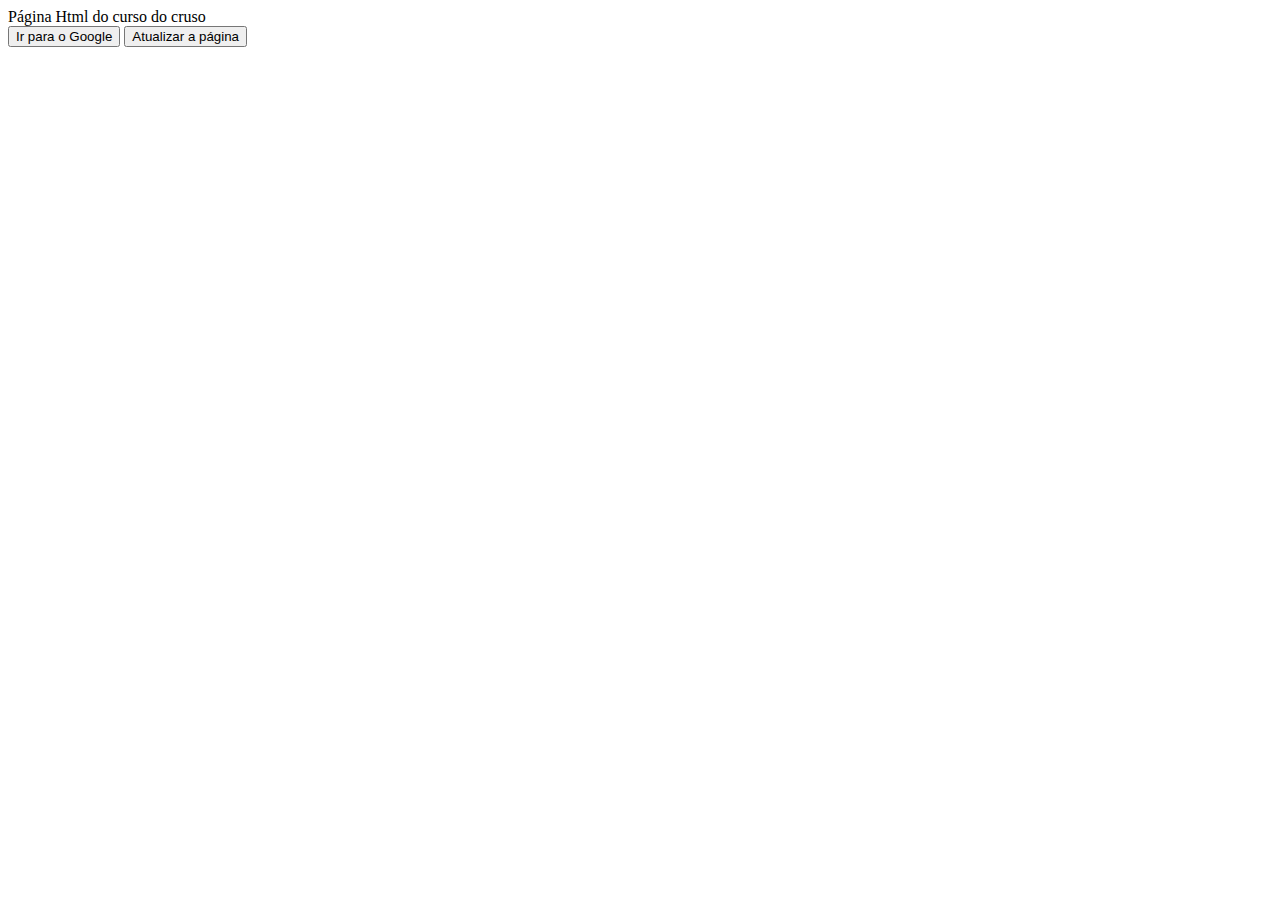
<file: Aula 1/index.html>
<!DOCTYPE html>
<html lang="pt-br">
<head>
    <meta charset="UTF-8">
    <meta name="viewport" content="width=device-width, initial-scale=1.0">
    <script type="text/javascript" src="scrip.js">

    </script>
    <title>Document</title>
</head>
<body>
    Página Html do curso do cruso
    <br>
    <button onclick="window.location.href='https:\\www.google.com.br';">Ir para o Google</button>
    <button onclick="window.location.href=window.location.href;">Atualizar a página</button>


</body>
</html>
</file>
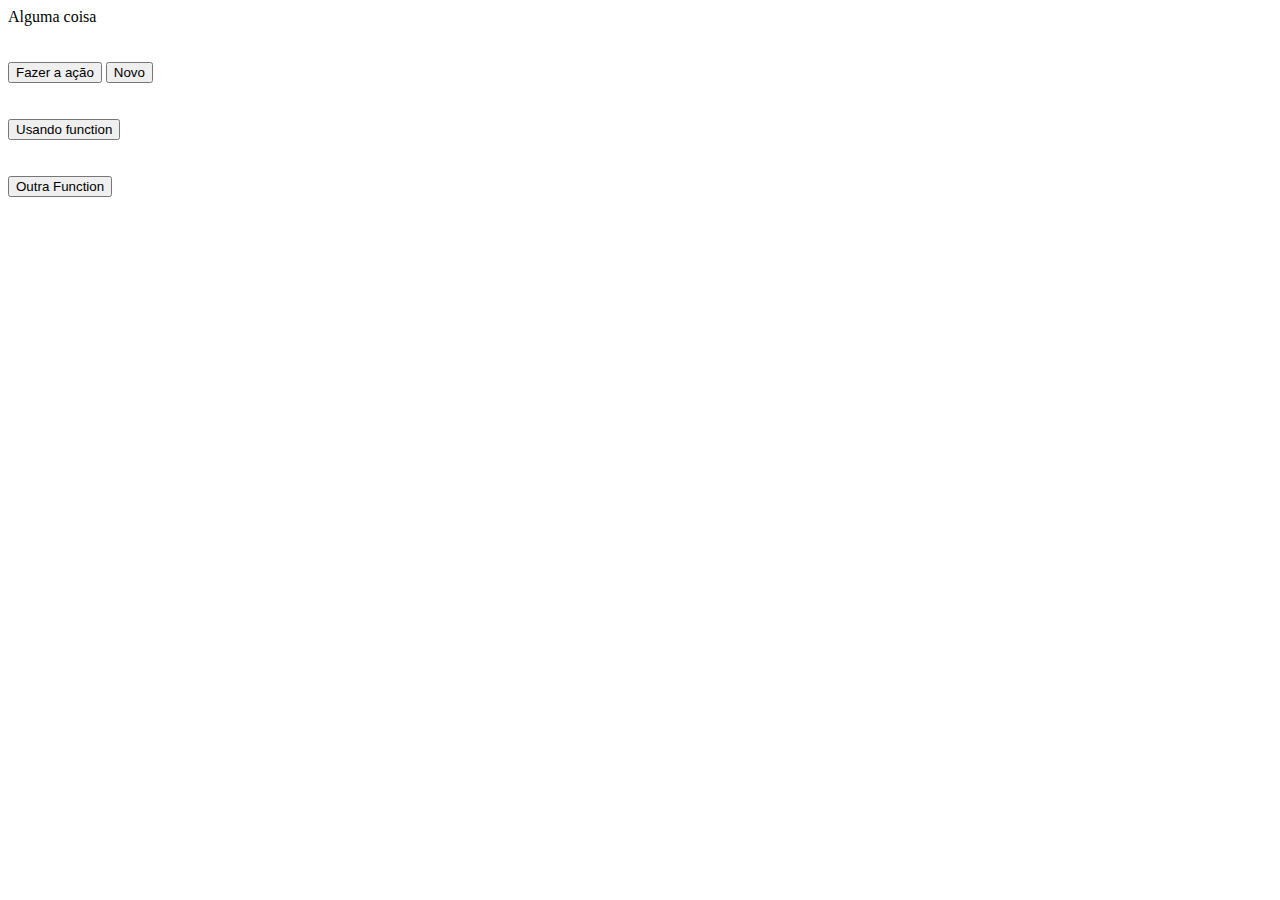
<file: Aula 2/index.html>
<!DOCTYPE html>
<html lang="pt-br">
<head>
    <meta charset="UTF-8">
    <meta name="viewport" content="width=device-width, initial-scale=1.0">
    <script type="text/javascript" src="script.js"></script>
    <title>Document</title>
</head>
<body>

    <div id="area">Alguma coisa</div>
    <br><br>
    <button onclick="document.getElementById('area').innerHTML=prompt('Qual seu nome?')">
        Fazer a ação
    </button>

    <button onclick="this.innerHTML=prompt('Novo nome?')"> Novo</button>

    <br><br><br>

    <button onclick="fazerAcao()">Usando function</button>
    <br><br><br>
    <button onclick="trocarDiv('Tevelisão', 40)">Outra Function</button>
</body>
</html>
</file>
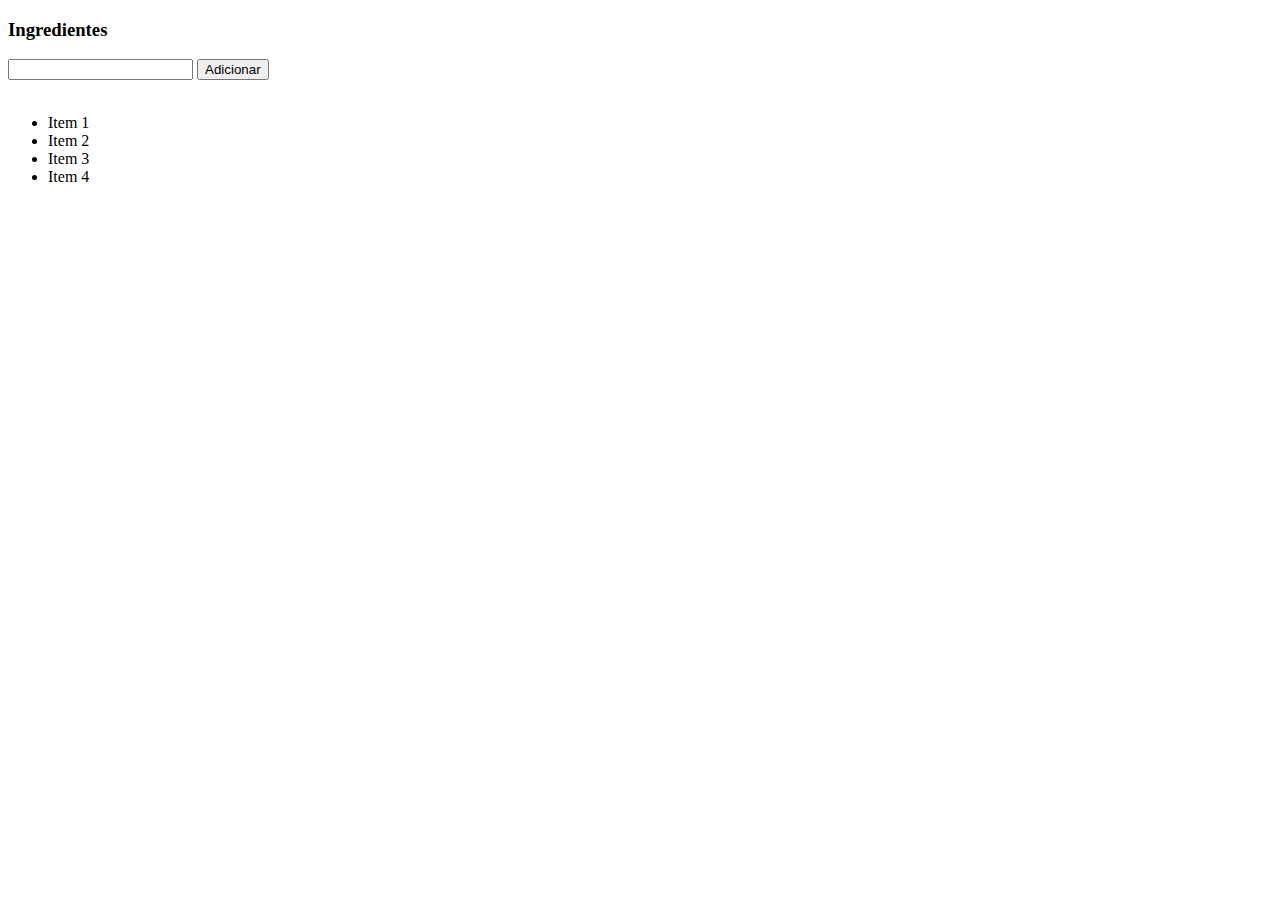
<file: Aula 3/index.html>
<!DOCTYPE html>
<html lang="pt-br">
<head>
    <meta charset="UTF-8">
    <meta name="viewport" content="width=device-width, initial-scale=1.0">
    <script src="script.js"></script>
    <title>Document</title>
</head>
<body>
    <h3>Ingredientes</h3>

    <input type="text" id="ingrediente">
    <button onclick="addIngrediente()">Adicionar</button>
    <br><br>

    <ul id="lista">
        <li>Item 1</li>
        <li>Item 2</li>
        <li>Item 3</li>
        <li>Item 4</li>
    </ul>
    
</body>
</html>
</file>
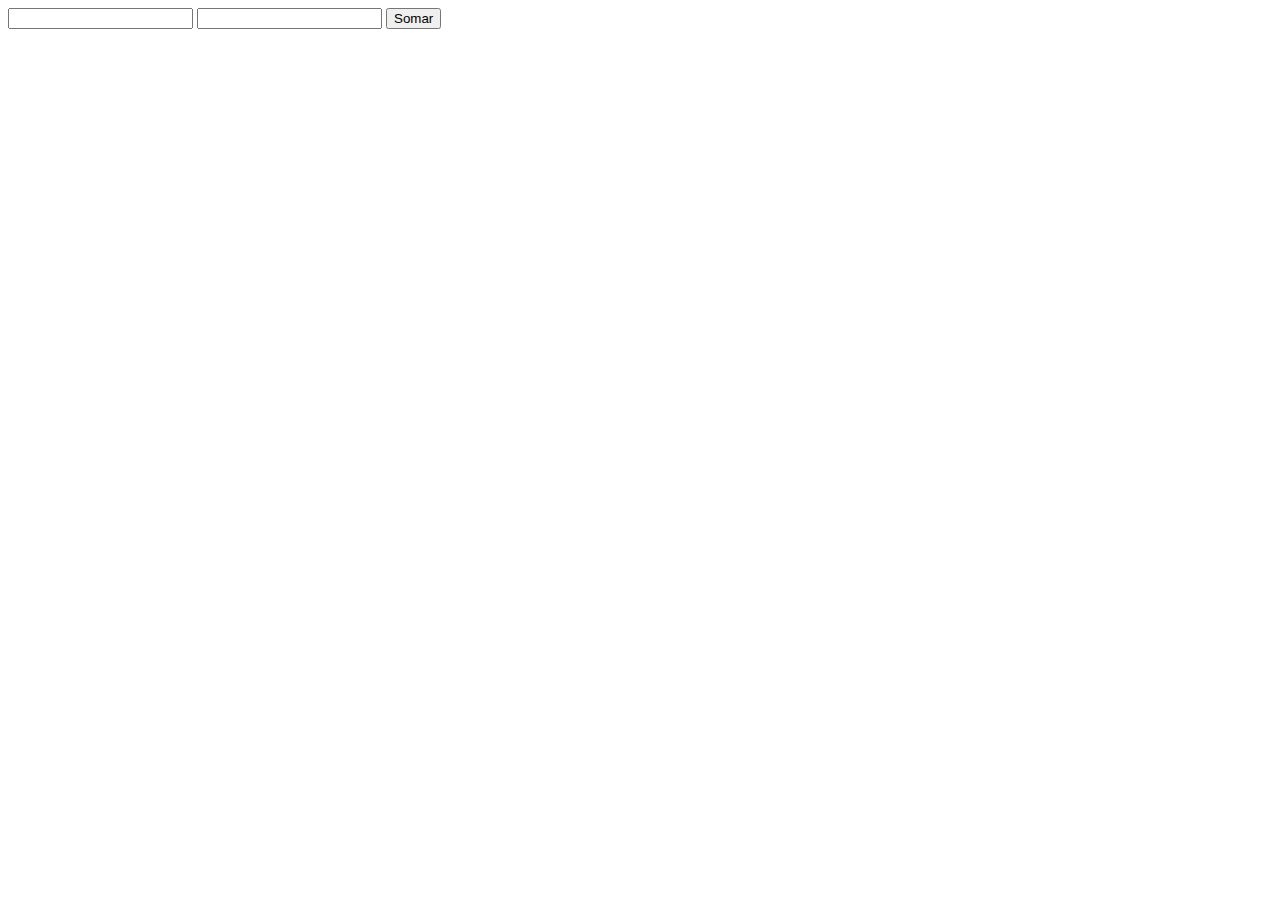
<file: Aula 4/index.html>
<!DOCTYPE html>
<html lang="pt-br">
<head>
    <meta charset="UTF-8">
    <meta name="viewport" content="width=device-width, initial-scale=1.0">
    <script src="script.js"></script>
    <title>Document</title>
</head>
<body>
    <input type="text" id="campo1" name="campo1">
    <input type="text" id="campo2" name="campo2">
    <button onclick="somar()">Somar</button>
    <br><br><br>
    <p id="texto"></p>
</body>
</html>
</file>
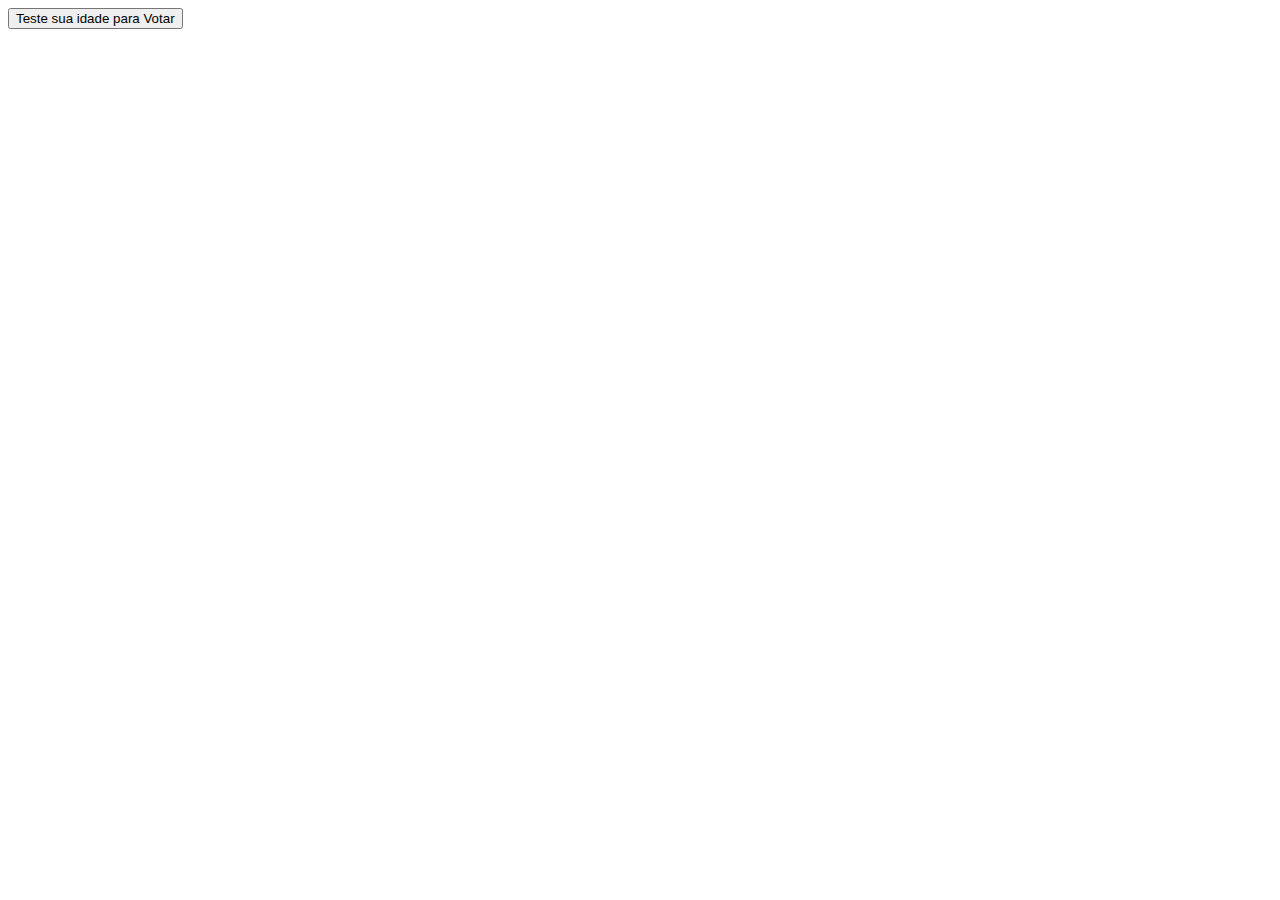
<file: Aula 5/index.html>
<!DOCTYPE html>
<html lang="pt-br">
<head>
    <meta charset="UTF-8">
    <meta name="viewport" content="width=device-width, initial-scale=1.0">
    <script src="script.js"></script>
    <title>Document</title>
</head>
<body>

    <button onclick="testarVeri()">Teste sua idade para Votar</button>
    <br><br><br>
    <p id="texto"></p>
</body>
</html>
</file>
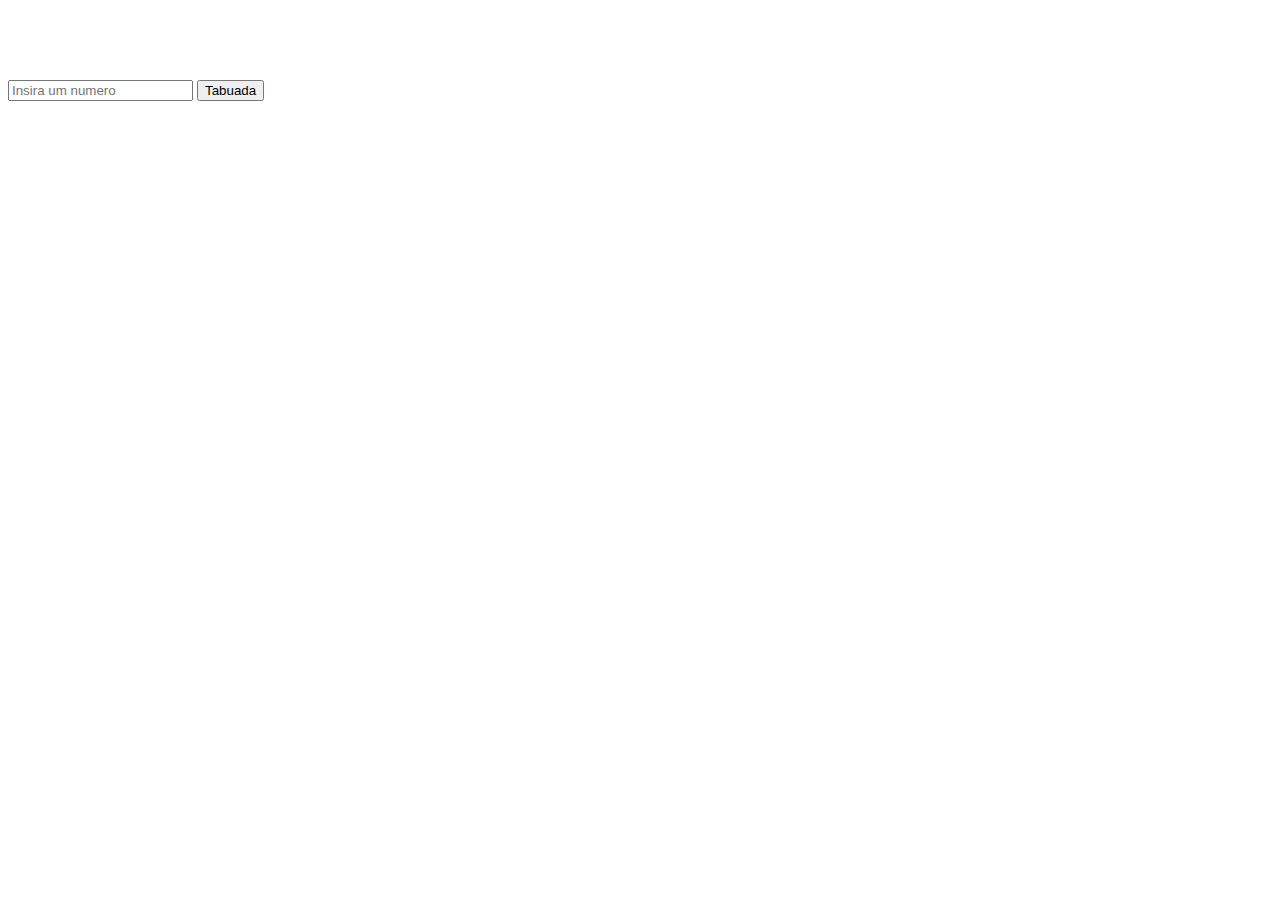
<file: Aula 6 Tabu/index.html>
<!DOCTYPE html>
<html lang="pt-br">
<head>
    <meta charset="UTF-8">
    <meta name="viewport" content="width=device-width, initial-scale=1.0">
    <script src="script.js"></script>
    <title>Document</title>
</head>
<body>
    <br><br>
    <!-- <p id="mensg"></p>
    <input type="text" name="campo" id="campo">
    <button onclick="calcTabuada()">Calcule a Tabuada</button> -->

    <br><br>
    <div>
        <input type="text" id="num" placeholder="Insira um numero">
        <button onclick="calcTabuada()" id="botao">Tabuada</button><br>
        <table id="resulTabuada"></table>
    </div>
</body>
</html>
</file>
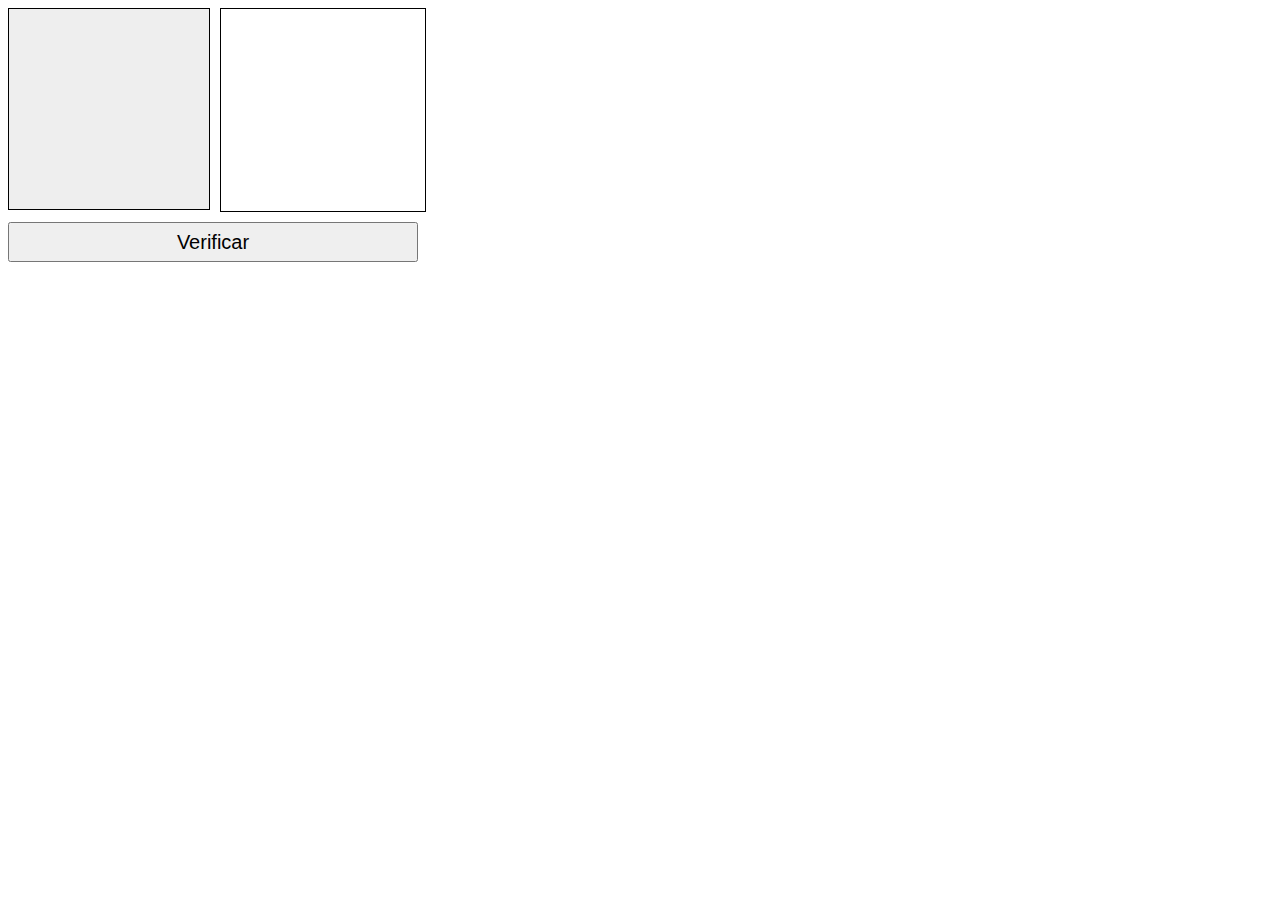
<file: Aula 7 Jogui/index.html>
<!DOCTYPE html>
<html lang="pt-br">

<head>
    <meta charset="UTF-8">
    <meta name="viewport" content="width=device-width, initial-scale=1.0">
    <link rel="stylesheet" href="style.css">
    <script src="script.js"></script>
    <title>Document</title>
</head>

<body onload="resetar()">
    <div>
        <div id="n1">0</div>
        <div id="ocultar"></div>
    </div>
    <input type="text" id="n2">
    <div style="clear:both"></div>
    <button ondblclick="verificar()">Verificar</button>
</body>

</html>
</file>
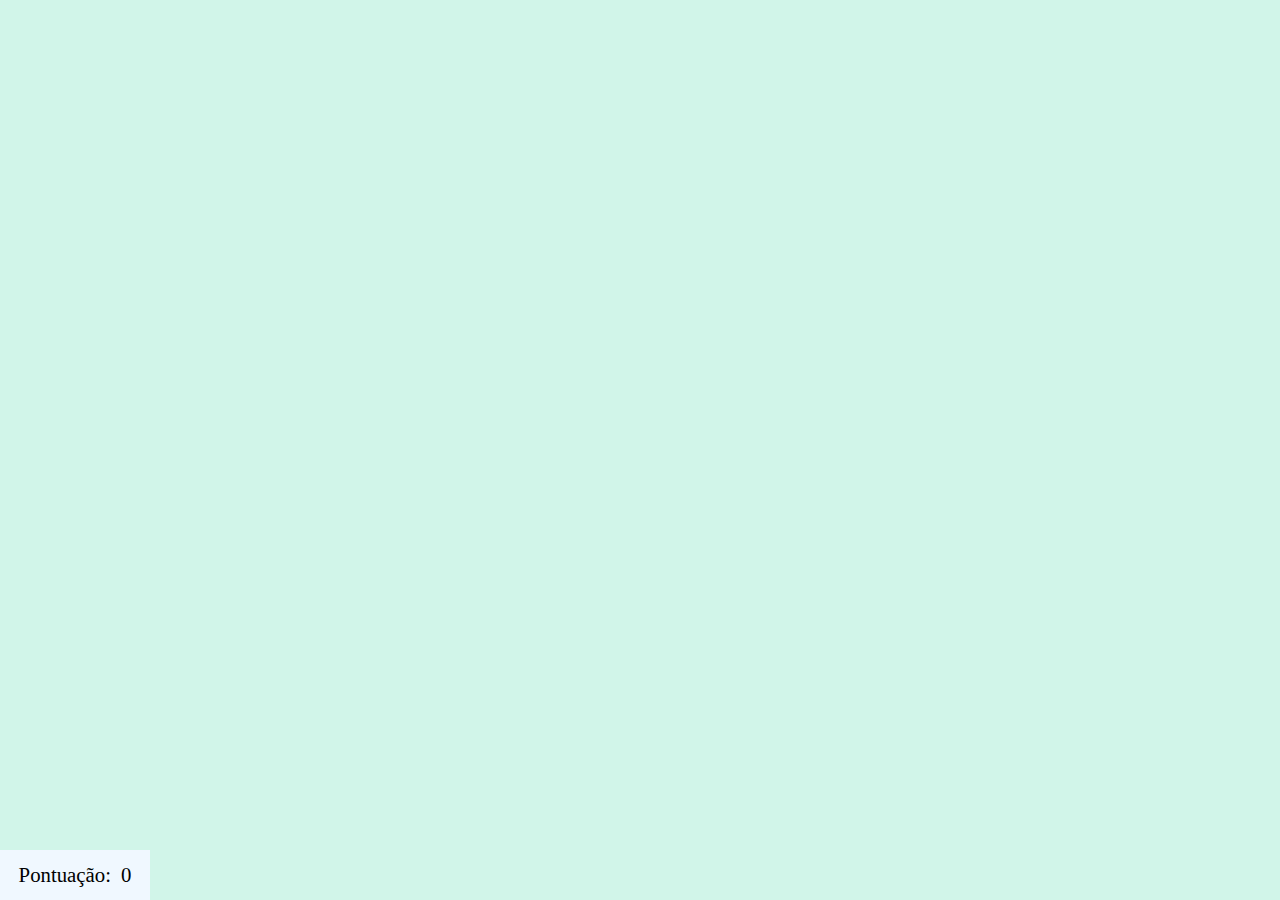
<file: Inter - Aula 1/index.html>
<!DOCTYPE html>
<html lang="pt-br">
<head>
    <meta charset="UTF-8">
    <meta name="viewport" content="width=device-width, initial-scale=1.0">
    <link rel="stylesheet" href="style.css">
    <script src="script.js"></script>
    <title>Document</title>
</head>
<!-- <body> -->
<body onload="iniciar()">
   

    <div class="score">
        <p>Pontuação:</p>
        <div id="numero">0</div>
    </div>
</body>
</html>
</file>
<file: Aula 7 Jogui/style.css>
#n1{
    width: 200px;
    height: 200px;
    border: 1px solid #000;
    float: left;
    margin-right: 10px;
    font-size: 100px;
    text-align: center;
    line-height: 200px;
    background-color: #eee;
    position: relative;
}

#ocultar{
    position: absolute;
    width: 200px;
    height: 200px;
    border: 1px solid #000;
    background-color: #eee;
}

#n2{
    width: 200px;
    height: 200px;
    border: 1px solid #000;
    float: left;
    margin-right: 10px;
    font-size: 100px;
    text-align: center;
    line-height: 200px;
}

button{
    width: 410px;
    height: 40px;
    margin-top: 10px;
    font-size: 20px;
}
</file>
<file: Inter - Aula 1/style.css>
.bola{
    width: 50px;
    height: 50px;
    border-radius: 25px;
    position: absolute;
}

body{
    background-color: rgb(209, 245, 233);
    position: relative;
    margin: 0;
    padding: 0;
}

.score{
    width: 150px;
    height: 50px;
    background-color: aliceblue;
    display: flex;
    justify-content: center;
    align-items: center;
    gap: 10px;
    position: fixed;
    left: 0;
    bottom: 0;
    font-size: 1.3rem;
}
</file>
